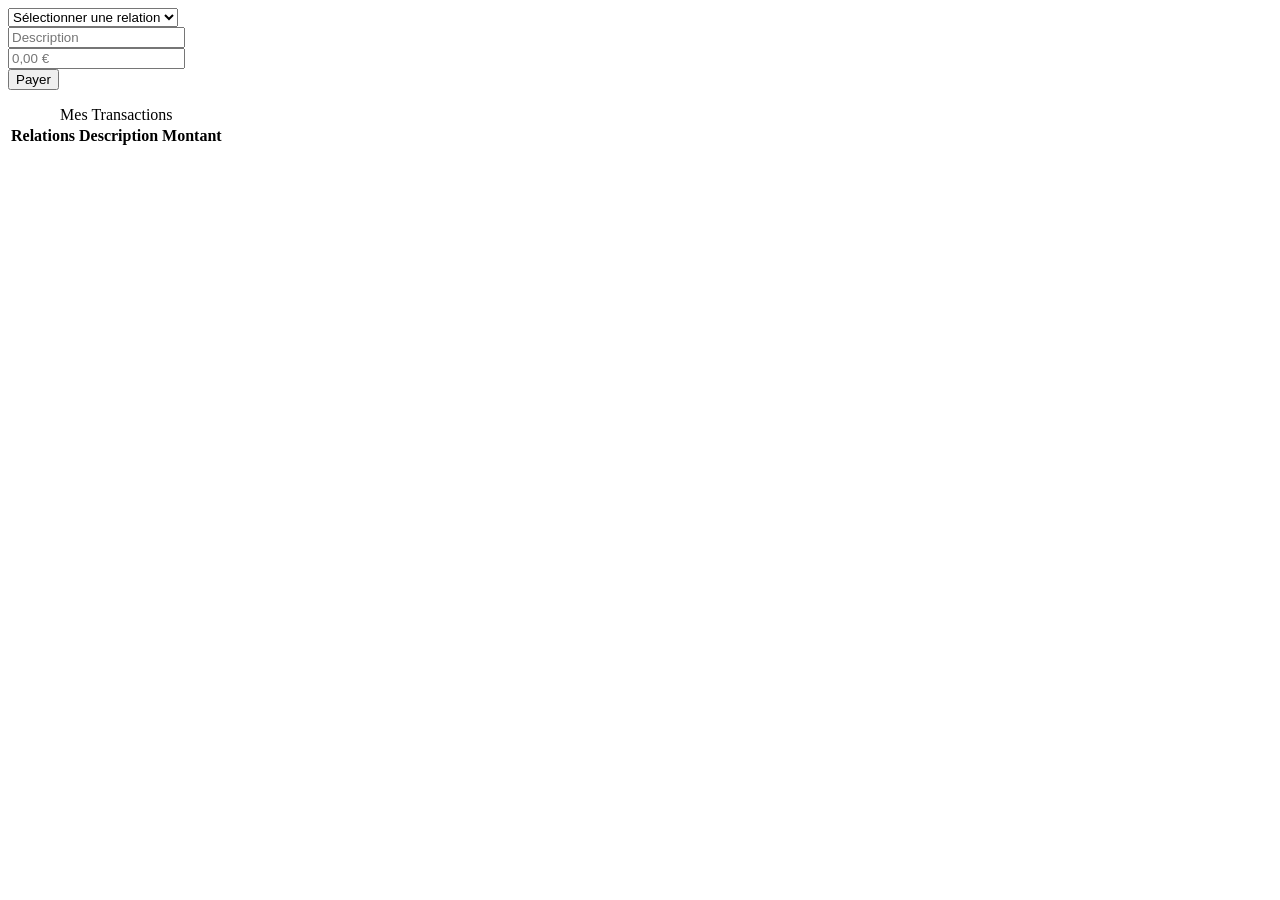
<file: src/main/resources/templates/transaction/index.html>
<!DOCTYPE html>
<html xmlns:th="http://www.thymeleaf.org"
      xmlns:layout="http://www.ultraq.net.nz/thymeleaf/layout"
      layout:decorate="~{base}" lang="fr">
    <head>
        <title layout:title-pattern="Pay My Buddy - Transfert">Transfert</title>
    </head>
    <body>
        <main layout:fragment="content">

            <div>
                <form th:action="@{/transaction}" method="post" th:object="${transaction}">
                    <div class="flex-row">
                        <!-- Label pour le champ de sélection -->
                        <select id="receiver" name="receiver" th:field="*{receiver}" required aria-describedby="receiver-help">
                            <option value="">Sélectionner une relation</option>
                            <option th:each="user : ${users}" th:value="${user.id}" th:text="${user.email}"></option>
                        </select>
                        <span id="receiver-help" hidden="hidden">Sélectionner une relation</span>
                        <div th:if="${#fields.hasErrors('receiver')}" th:errors="*{receiver}" aria-live="assertive"></div>

                        <!-- Label pour le champ Description -->
                        <input type="text" id="description" name="description" placeholder="Description" th:field="*{description}" required aria-describedby="description-help"/>
                        <span id="description-help" hidden="hidden">Renseignez une description</span>
                        <div th:if="${#fields.hasErrors('description')}" th:errors="*{description}" aria-live="assertive"></div>

                        <!-- Label pour le champ Montant -->
                        <input type="number" step="any" min="1" id="amount" th:step="0.01" name="amount" th:field="*{amount}" placeholder="0,00 €" required aria-describedby="amount-help"/>
                        <span id="amount-help" hidden="hidden">Renseignez un montant</span>
                        <div th:if="${#fields.hasErrors('amount')}" th:errors="*{amount}" aria-live="assertive"></div>

                        <button class="btn-fit btn-blue" type="submit">Payer</button>
                    </div>
                </form>

                <div th:if="${error}" style="color: red;" aria-live="assertive">
                    <p th:text="${error}"></p>
                </div>
            </div>

            <div class="table">
                <table>
                    <caption>Mes Transactions</caption>
                    <thead>
                    <tr>
                        <th>Relations</th>
                        <th>Description</th>
                        <th>Montant</th>
                    </tr>
                    </thead>
                    <tbody>
                    <!-- Boucle Thymeleaf -->
                    <tr th:each="transaction : ${transactions}">
                        <td th:text="${transaction.receiver.username}"></td>
                        <td th:text="${transaction.description}"></td>
                        <td th:text="${transaction.amount+'€'}"></td>
                    </tr>
                    </tbody>
                </table>
            </div>
        </main>
    </body>
</html>
</file>
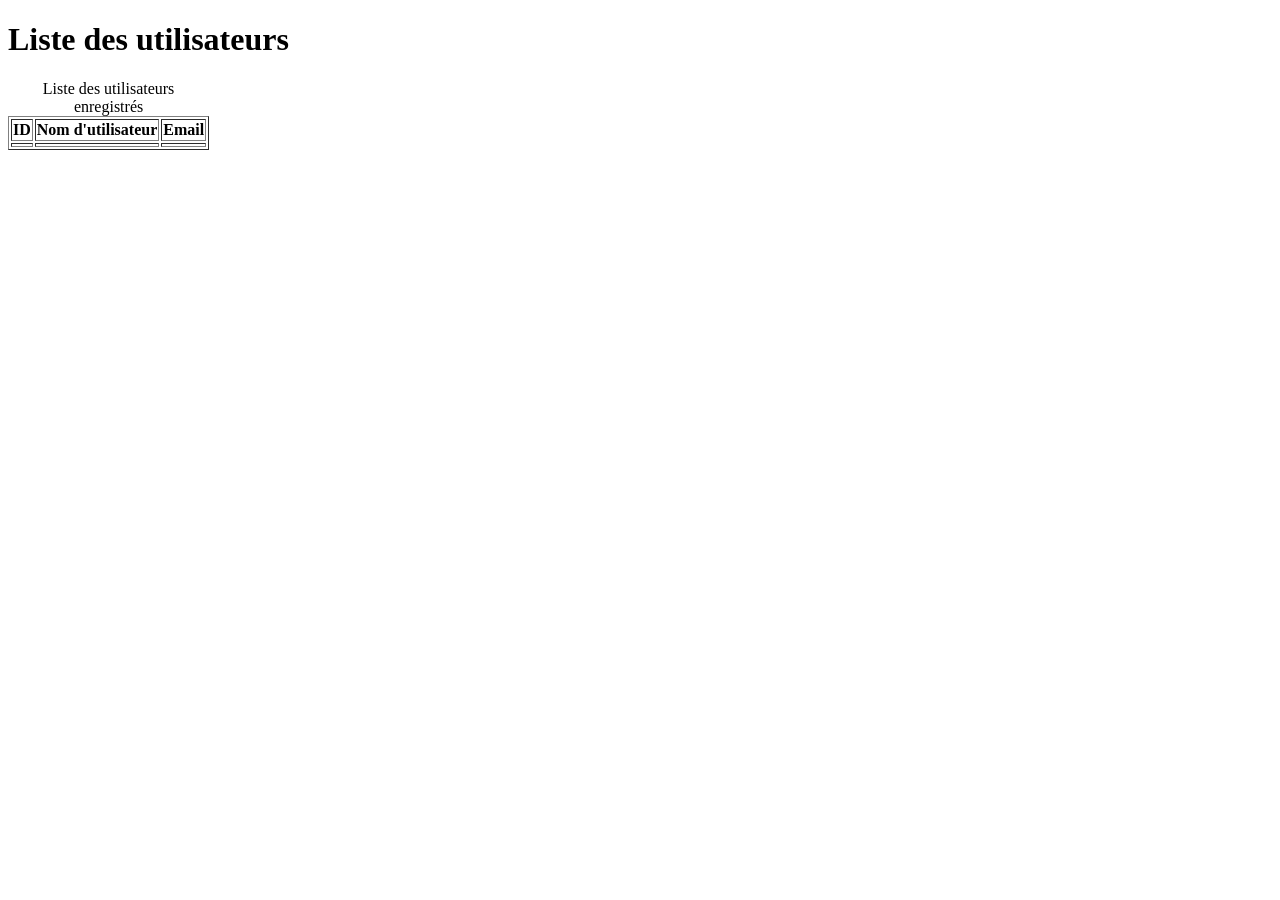
<file: src/main/resources/templates/user/index.html>
<!DOCTYPE html>
<html xmlns:th="http://www.thymeleaf.org" lang="fr">
    <head>
        <title>Liste des utilisateurs</title>
    </head>
    <body>
        <h1>Liste des utilisateurs</h1>
        <table border="1" role="table">
            <caption>Liste des utilisateurs enregistrés</caption>
            <thead>
            <tr>
                <th role="columnheader">ID</th>
                <th role="columnheader">Nom d'utilisateur</th>
                <th role="columnheader">Email</th>
            </tr>
            </thead>
            <tbody>
            <tr th:each="user : ${users}">
                <td th:text="${user.id}" role="cell"></td>
                <td th:text="${user.username}" role="cell"></td>
                <td th:text="${user.email}" role="cell"></td>
            </tr>
            </tbody>
        </table>
    </body>
</html>
</file>
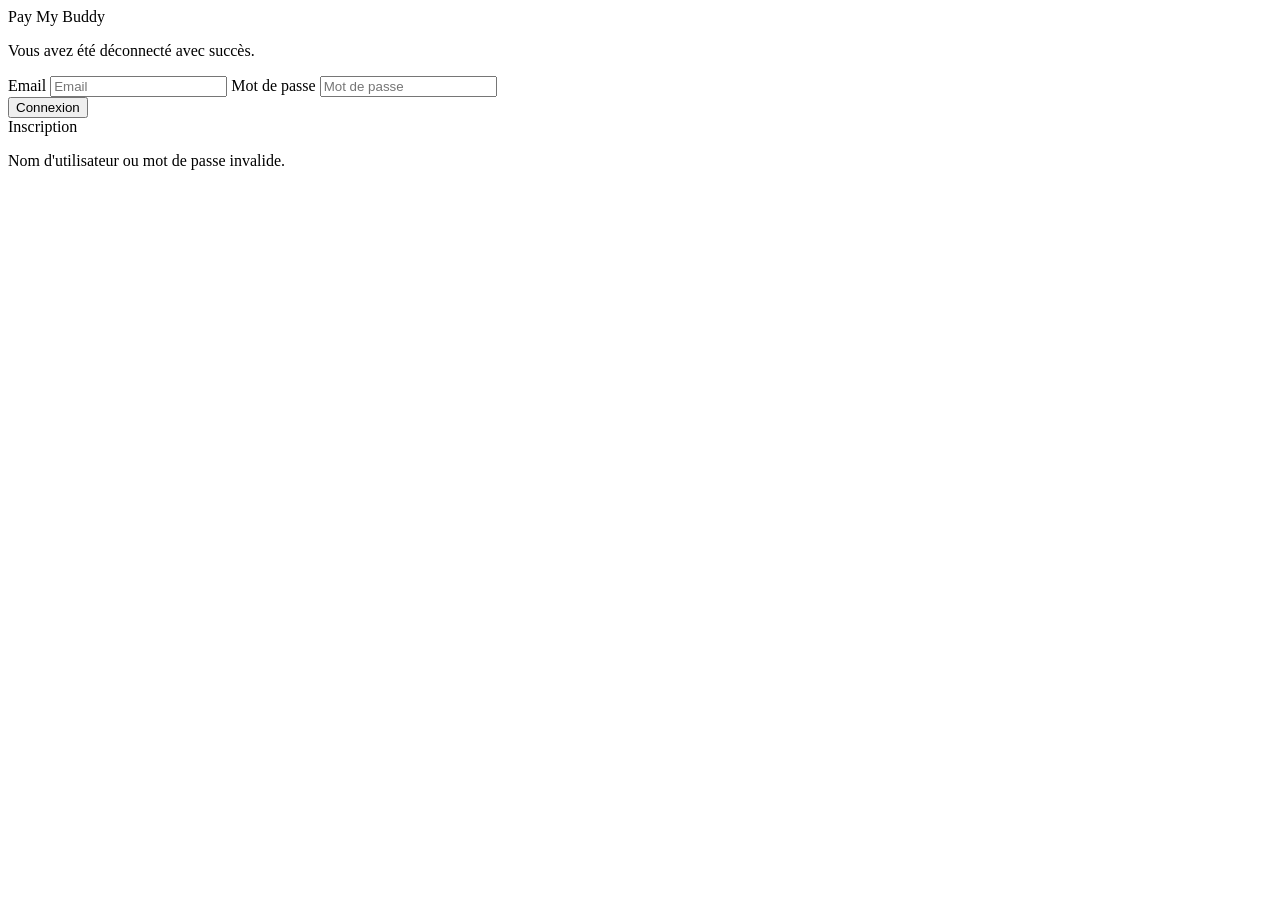
<file: src/main/resources/templates/security/login.html>
<!DOCTYPE html>
<html xmlns:th="http://www.thymeleaf.org" lang="fr">
    <head>
        <title>Connexion</title>
        <link rel="stylesheet" th:href="@{/css/main.css}" type="text/css">
    </head>
    <body class="flex-center">
        <div class="container">
            <div class="mb-w2 mt-w1">
                <label class="btn btn-orange">Pay My Buddy</label>
            </div>
            <div th:if="${param.logout}">
                <p>Vous avez été déconnecté avec succès.</p>
            </div>
            <form th:action="@{/login}" method="post">
                <!-- Label pour le champ Email -->
                <label for="username">Email</label>
                <input type="text" id="username" name="username" placeholder="Email" required aria-describedby="username-help"/>
                <span id="username-help" hidden="hidden">Renseignez votre e-mail</span>

                <!-- Label pour le champ Mot de passe -->
                <label for="password">Mot de passe</label>
                <input type="password" id="password" name="password" placeholder="Mot de passe" required aria-describedby="password-help"/>
                <span id="password-help" hidden="hidden">Renseignez votre mot de passe</span>

                <div class="flex-center">
                    <button class="btn btn-blue" type="submit">Connexion</button>
                </div>
            </form>

            <div class="flex-center mt-w1">
                <a th:href="@{/user/new}" type="submit">Inscription</a>
            </div>

            <p th:if="${param.error}" aria-live="assertive" id="error-message">Nom d'utilisateur ou mot de passe invalide.</p>
        </div>
    </body>
</html>
</file>
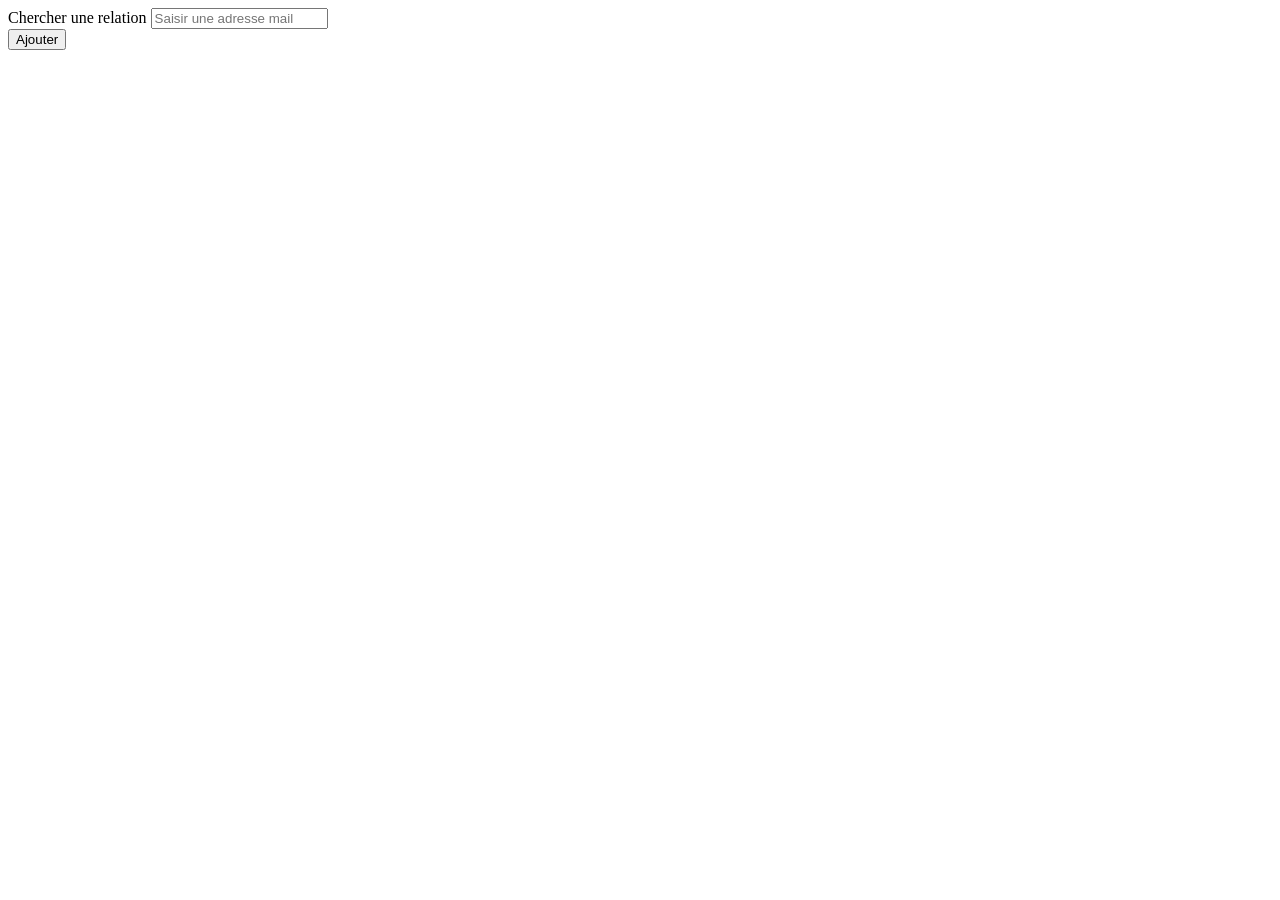
<file: src/main/resources/templates/user/add_relation.html>
<!DOCTYPE html>
<html xmlns:th="http://www.thymeleaf.org"
      xmlns:layout="http://www.ultraq.net.nz/thymeleaf/layout"
      layout:decorate="~{base}" lang="fr">
    <head>
        <title layout:title-pattern="Pay My Buddy - Ajouter une relation">Ajouter une relation</title>
    </head>
    <body>
        <main layout:fragment="content">
            <form th:action="@{/user/add_relation}" method="post" th:object="${relation}">
                <div class="flex-row flex-center">
                    <div class="mr-w1">
                        <!-- Label associé au champ de saisie de l'email -->
                        <label for="email">Chercher une relation</label>
                        <input type="text" id="email" name="email" placeholder="Saisir une adresse mail" th:field="*{email}" required aria-describedby="email-help"/>
                        <span id="email-help" hidden="hidden">Renseignez un email</span>
                    </div>
                    <div th:if="${#fields.hasErrors('email')}" th:errors="*{email}" aria-live="assertive"></div>
                    <button class="btn-fit btn-orange mt-w1" type="submit">Ajouter</button>
                </div>
            </form>

            <div th:if="${error}" style="color: red;" aria-live="assertive">
                <p th:text="${error}"></p>
            </div>
        </main>
    </body>
</html>
</file>
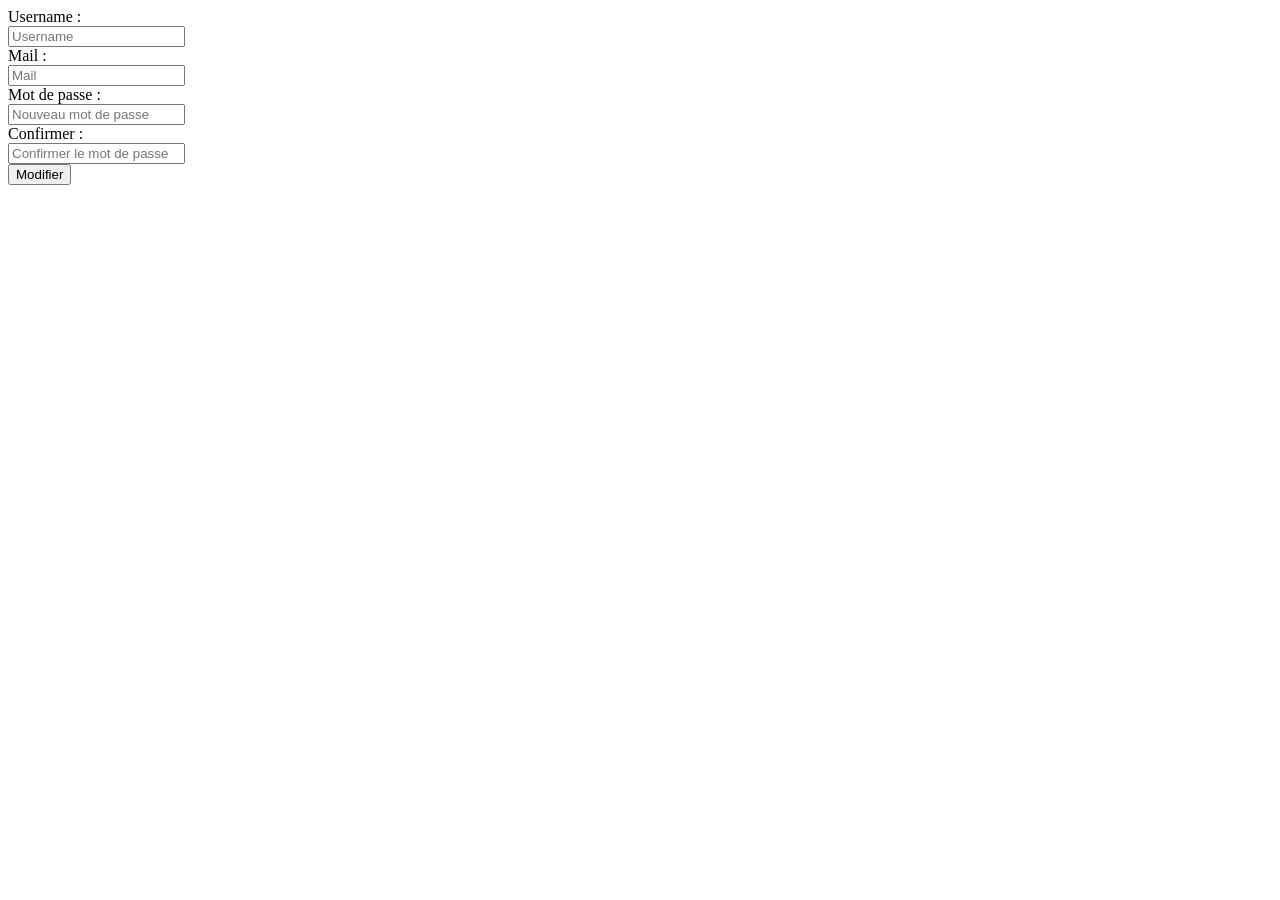
<file: src/main/resources/templates/user/edit.html>
<!DOCTYPE html>
<html xmlns:th="http://www.thymeleaf.org"
      xmlns:layout="http://www.ultraq.net.nz/thymeleaf/layout"
      layout:decorate="~{base}" lang="fr">
  <head>
    <title layout:title-pattern="Pay My Buddy - Modifier le profil">Modifier le profil</title>
  </head>
  <body>
    <main layout:fragment="content">
      <form th:action="@{/user/edit/{id}(id=${user.id})}" th:object="${profil}" method="post">
        <div class="user-info">
          <!-- Username -->
          <div class="row">
            <label class="label" for="username">Username :</label>
            <div>
              <input type="text" id="username" name="username" placeholder="Username"
                     th:field="*{username}" required aria-describedby="username-info"/>
              <span id="username-info" hidden="hidden">Renseignez votre nom d'utilisateur</span>
              <div id="username-error" class="error" th:if="${#fields.hasErrors('username')}" th:errors="*{username}" aria-live="assertive"></div>
            </div>
          </div>

          <!-- Email -->
          <div class="row">
            <label class="label" for="email">Mail :</label>
            <div>
              <input type="email" id="email" name="email" placeholder="Mail"
                     th:field="*{email}" required aria-describedby="email-info"/>
              <span id="email-info" hidden="hidden">Renseignez votre email</span>
              <div id="email-error" class="error" th:if="${#fields.hasErrors('email')}" th:errors="*{email}" aria-live="assertive"></div>
            </div>
          </div>

          <!-- Mot de passe -->
          <div class="row">
            <label class="label" for="password">Mot de passe :</label>
            <div>
              <input type="password" id="password" name="password" placeholder="Nouveau mot de passe"
                     th:field="*{password}" required aria-describedby="password-info"/>
              <span id="password-info" hidden="hidden">Renseignez votre nouveau mot de passe</span>
              <div id="password-error" class="error" th:if="${#fields.hasErrors('password')}" th:errors="*{password}" aria-live="assertive"></div>
            </div>
          </div>

          <!-- Confirmation du mot de passe -->
          <div class="row">
            <label class="label" for="confirmPassword">Confirmer :</label>
            <div>
              <input type="password" id="confirmPassword" name="confirmPassword"
                     placeholder="Confirmer le mot de passe" th:field="*{confirmPassword}" required aria-describedby="confirmPassword-info"/>
              <span id="confirmPassword-info" hidden="hidden">Confirmer le nouveau mot de passe</span>
              <div id="confirmPassword-error" class="error" th:if="${#fields.hasErrors('confirmPassword')}" th:errors="*{confirmPassword}" aria-live="assertive"></div>
            </div>
          </div>
        </div>
        <!-- Message d'erreur global -->
        <div class="error" th:if="${error}" th:text="${error}" aria-live="assertive"></div>
        <!-- Bouton Modifier -->
        <button class="btn btn-orange" type="submit">Modifier</button>
      </form>
    </main>
  </body>
</html>
</file>
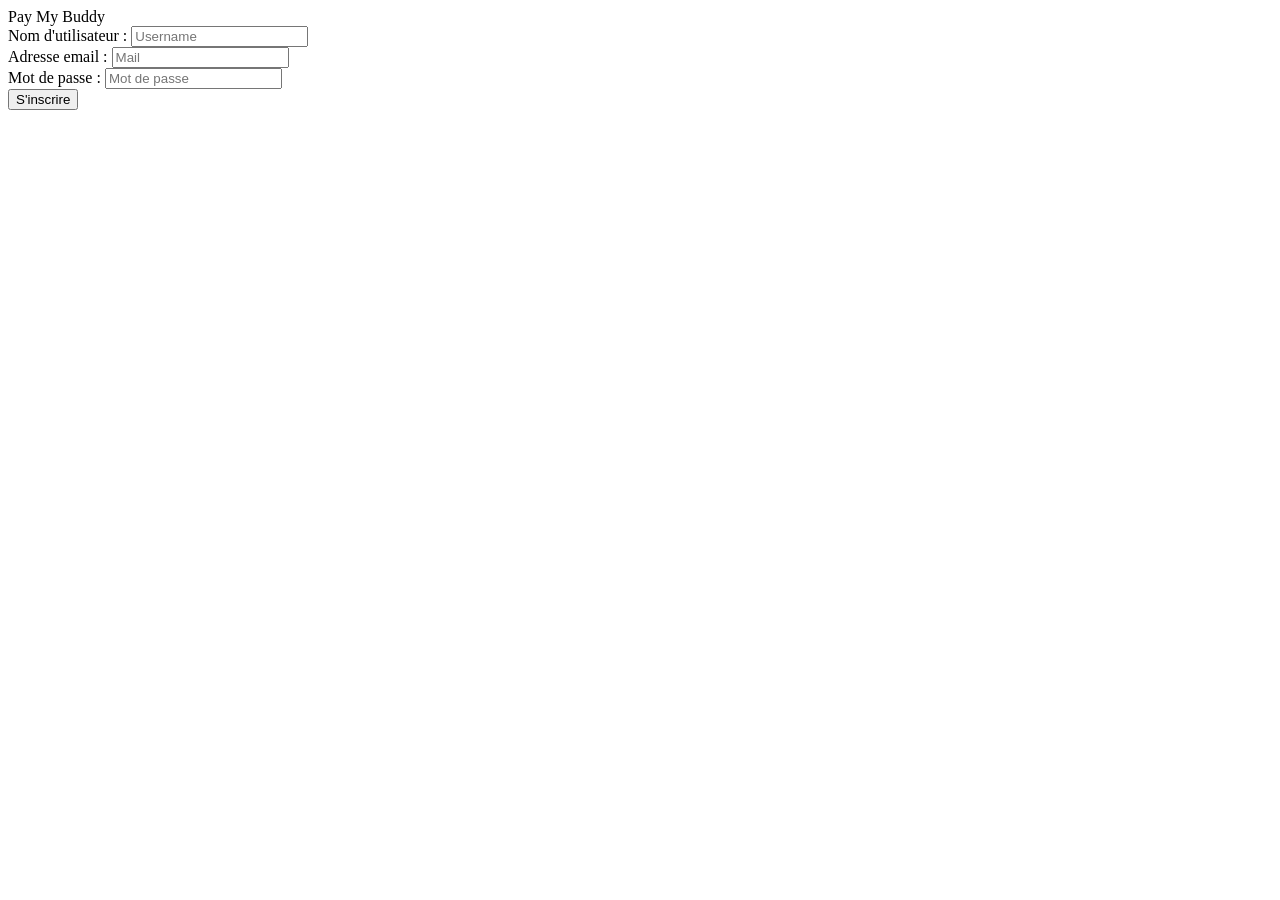
<file: src/main/resources/templates/user/new.html>
<!DOCTYPE html>
<html xmlns:th="http://www.thymeleaf.org" lang="fr">
    <head>
        <title>Inscription</title>
        <link rel="stylesheet" th:href="@{/css/main.css}" type="text/css">
    </head>
    <body class="flex-center">
        <div class="container">
            <div class="mb-w2 mt-w1">
                <label class="btn btn-orange">Pay My Buddy</label>
            </div>
            <form th:action="@{/user/new}" th:object="${user}" method="post">
                <div>
                    <label for="username">Nom d'utilisateur :</label>
                    <input type="text" id="username" name="username" placeholder="Username" th:field="*{username}" required aria-describedby="username-info"/>
                    <span id="username-info" hidden="hidden">Renseignez votre nom d'utilisateur</span>
                    <div id="username-error" th:if="${#fields.hasErrors('username')}" th:errors="*{username}" class="error" aria-live="assertive"></div>
                </div>
                <div>
                    <label for="email">Adresse email :</label>
                    <input type="text" id="email" name="email" placeholder="Mail" th:field="*{email}" required aria-describedby="email-info"/>
                    <span id="email-info" hidden="hidden">Renseignez votre e-mail</span>
                    <div id="email-error" th:if="${#fields.hasErrors('email')}" th:errors="*{email}" class="error" aria-live="assertive"></div>
                </div>

                <div>
                    <label for="password">Mot de passe :</label>
                    <input type="password" id="password" name="password" placeholder="Mot de passe" th:field="*{password}" required aria-describedby="password-info"/>
                    <span id="password-info" hidden="hidden">Renseignez votre mot de passe</span>
                    <div id="password-error" th:if="${#fields.hasErrors('password')}" th:errors="*{password}" class="error" aria-live="assertive"></div>
                </div>

                <button class="btn btn-blue" type="submit">S'inscrire</button>
            </form>
        </div>
    </body>
</html>
</file>
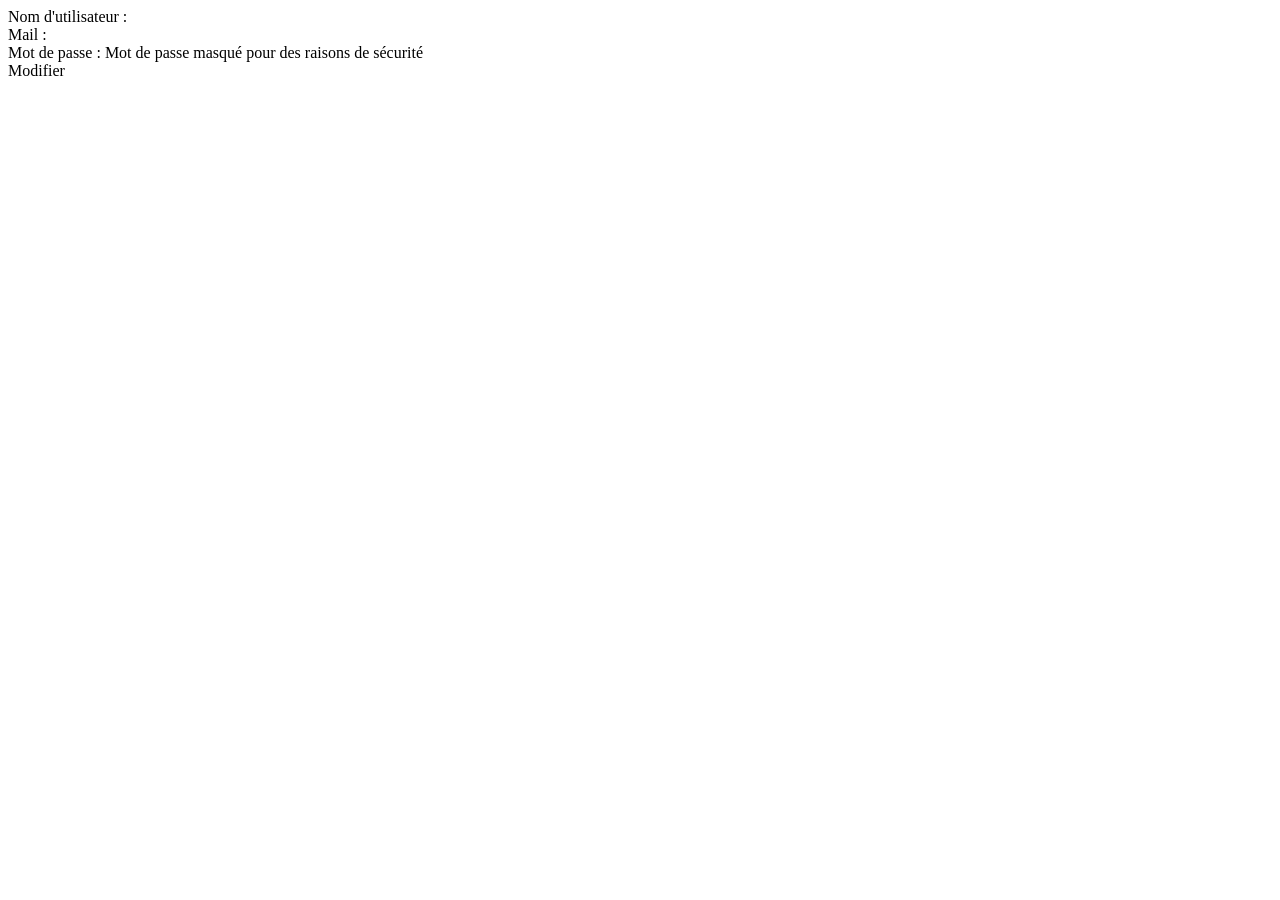
<file: src/main/resources/templates/user/profile.html>
<!DOCTYPE html>
<html xmlns:th="http://www.thymeleaf.org"
      xmlns:layout="http://www.ultraq.net.nz/thymeleaf/layout"
      layout:decorate="~{base}" lang="fr">
    <head>
        <title layout:title-pattern="Pay My Buddy - Liste des utilisateurs">Liste des utilisateurs</title>
    </head>
    <body>
        <main layout:fragment="content">
            <div class="user-info">
                <div class="row">
                    <span class="label" id="username-label">Nom d'utilisateur :</span>
                    <span class="value" role="definition" aria-labelledby="username-label" th:text="${user.username_User}"></span>
                </div>
                <div class="row">
                    <span class="label" id="email-label">Mail :</span>
                    <span class="value" role="definition" aria-labelledby="email-label" th:text="${user.email}"></span>
                </div>
                <div class="row">
                    <span class="label" id="password-label">Mot de passe :</span>
                    <span class="value" role="definition" aria-labelledby="password-label">Mot de passe masqué pour des raisons de sécurité</span>
                </div>
            </div>
            <a class="btn btn-orange" th:href="@{/user/edit/{id}(id=${user.id})}" aria-label="Modifier le profil">Modifier</a>
        </main>
    </body>
</html>
</file>
